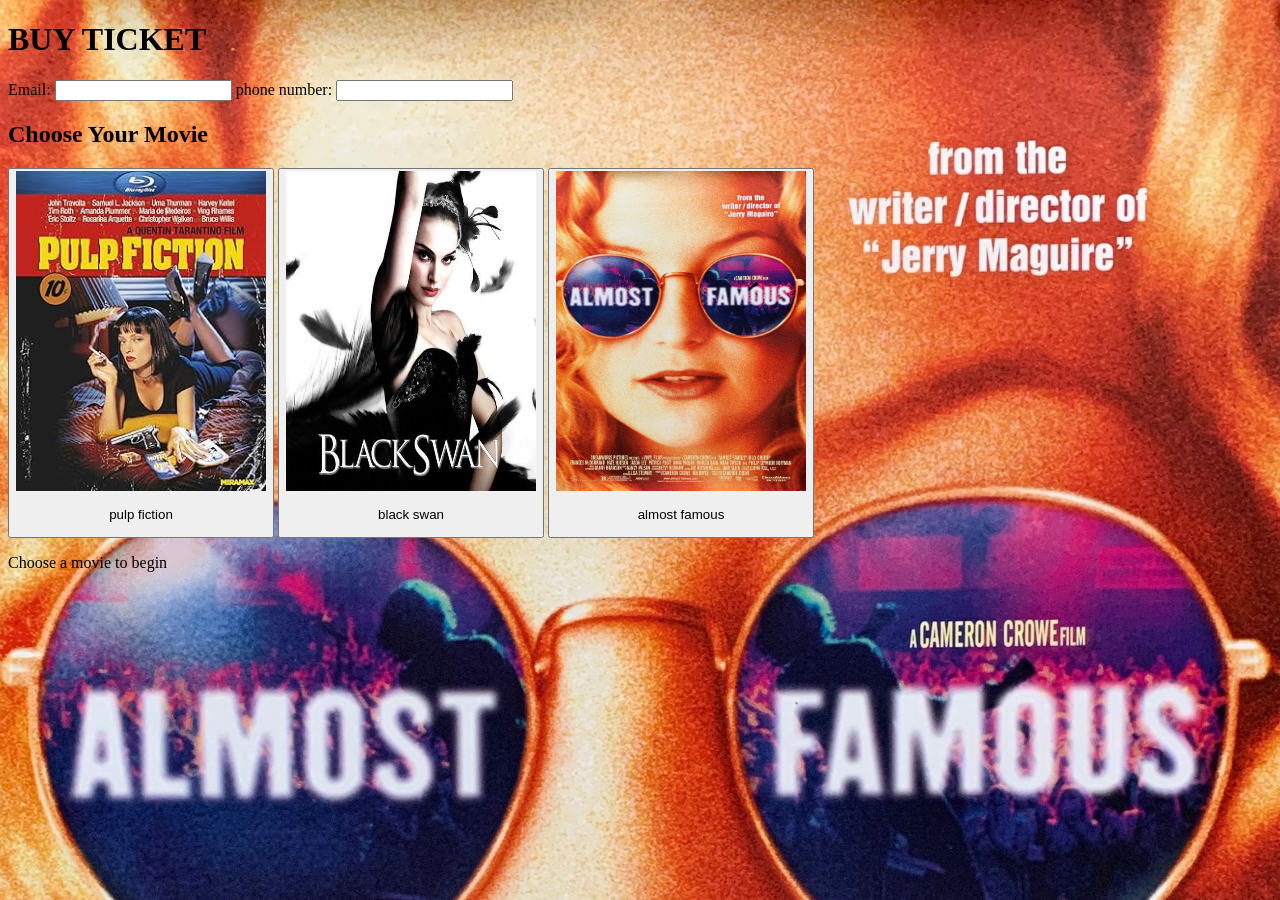
<file: cinema ctd.html>
<!DOCTYPE html>
<html lang="en">

<head>
    <meta charset="UTF-8">
    <meta name="viewport" content="width=device-width, initial-scale=1.0">
    <title>Document</title>
    <link rel="stylesheet" href="cinema_ctd.css">
</head>

<body>
    <header>
        <h1><b>BUY TICKET</b> </h1>
    </header>
    <form id="booking form">
        <label for="Email">Email:</label>
        <input type="text" id="Email" minlength="6" maxlength="20" required>

        <label for="phone_number">phone number:</label>
        <input type="tel" id="phone_number" required><br>

        <h2>Choose Your Movie</h2>

        <div class="movies">
            <button type="button" class="movie" data-movie="pulp  fiction"><img src="pulp.jpg" height="320" width="250">
                <p>pulp fiction</p>
            </button>

            <button type="button" class="movie" data-movie="black swan"><img src="black swan.jpeg" height="320"
                    width="250">
                <p>black swan</p>
            </button>

            <button type="button" class="movie" data-movie="almost famous"><img src="almost_famous.jpg" height="320"
                    width="250">
                <p>almost famous</p>
            </button>
        </div>
        <p id="selected-movie">Choose a movie to begin</p>
    </form>




    <script src="cinema.js"></script>

</body>

</html>
</file>
<file: cinema_ctd.css>
body {
    background-image: url(almost_famous.jpg);
    background-attachment: fixed;
    background-size: cover;
}
</file>
